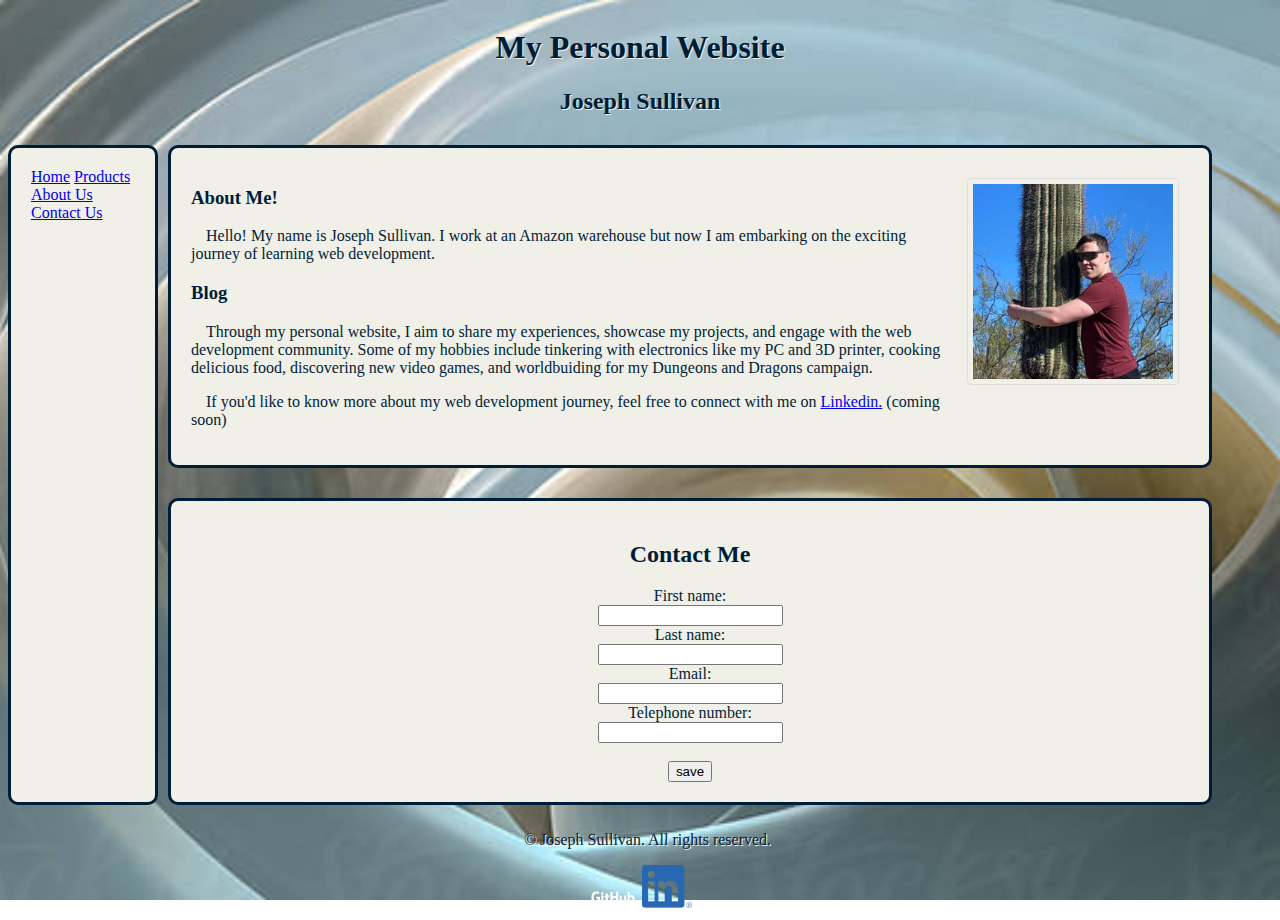
<file: index.html>
<!DOCTYPE html>
<html lang="en">
<head>
  <meta charset="UTF-8">
  <meta name="viewport" content="width=device-width, initial-scale=1.0">
  <title>Personal Webpage</title>
  <link rel="stylesheet" href="css/home.css">
</head>
<body>
  <header>
    <h1>My Personal Website</h1>
    <h2>Joseph Sullivan</h2>
  </header>
  <nav>
    <a class="active" href="index.html">Home</a>
    <a href="products/products.html">Products</a>
    <a href="about-us.html">About Us</a>
    <a href="contact-us.html">Contact Us</a>
  </nav>
  <main>
    <div id="articles">
      <img id="cactus-hug" src="media/img/cactus-hug.jpg">
      <h3>About Me!</h3>
      <section><p>Hello! My name is Joseph Sullivan. I work at an Amazon warehouse but now I am embarking on the exciting journey of learning web development.</p></section>
      <article>
        <h3>Blog</h3>
        <p>Through my personal website, I aim to share my experiences, showcase my projects, and engage with the web development community. Some of my hobbies include tinkering with electronics like my PC and 3D printer, cooking delicious food, discovering new video games, and worldbuiding for my Dungeons and Dragons campaign.</p>
        <p>If you'd like to know more about my web development journey, feel free to connect with me on <a href="https://www.linkedin.com/">Linkedin.</a> (coming soon)</p>
      </article>
    </div>
    <div id="form">
      <h2>Contact Me</h2>
      <form>
        <label for="fname">First name:</label><br>
        <input type="text" id="fname" name="fname"><br>
        
        <label for="lname">Last name:</label><br>
        <input type="text" id="lname" name="lname"><br>
        
        <label for="email">Email:</label><br>
        <input type="text" id="fname" name="fname"><br>
        
        <label for="lname">Telephone number:</label><br>
        <input type="text" id="lname" name="lname"><br><br>

        <input type="submit" value="save">
      </form>
    </div>
  </main>
  <footer>
    <p id="copyright">&copy Joseph Sullivan. All rights reserved.</p>
    <img class="media" src="media/img/GitHub_Logo_White.png" alt="GitHub">
    <img class="media" src="media/img/LI-In-Bug.png" alt="LinkedIn">
  </footer>
</body>
</html>
</file>
<file: css/home.css>
body{
    background: url('../media/img/blue-background.jpg') no-repeat center center fixed;
    -webkit-background-size: cover;
    -moz-background-size: cover;
    -o-background-size: cover;
    background-size: cover;
    font-family: "Helvetica, sans-serif";
    color: #001D37;
    text-shadow: 1px 1px #F1F0E8;
    display: grid;
    grid-template-columns: 150px 1fr 50px;
    grid-template-rows: auto;
    column-gap: 10px;
    row-gap: 10px;
    grid-template-areas: 
      "header header header"
      "nav main sidebar"
      "footer footer footer";
  }
  
  header{
    grid-area: header;
  }
  
  nav{
    grid-area: nav;
  }
  
  main{
    grid-area: main;
  }
  
  footer{
    grid-area: footer;
  }
  
  h1{
    text-align: center;
  }
  
  h2{
    text-align: center;
  }
  
  nav{
    background-color: #F1F0E8;
    padding: 20px;
    border-style: solid;
    border-radius: 10px;
  }
  
  #articles{
    background-color: #F1F0E8;
    padding: 20px;
    border-style: solid;
    border-radius: 10px;
  }
  
  #cactus-hug{
    margin: 10px;
    border: 1px solid #ddd;
    border-radius: 4px;
    padding: 5px;
    width: 200px;
    float: right;
  }
  
  #form{
    text-align: center;
    background-color: #F1F0E8;
    padding: 20px;
    border-style: solid;
    border-radius: 10px;
    margin-top: 30px;
  }
  
  p{
    text-indent: 15px;
  }
  
  a:hover {
    color:blueviolet;
  }
  
  .media{
    width: 50px;
    justify-self: start;
  }
  
  footer{
    text-align: center;
  }
  
  @media screen and (max-width: 600px) {
    #cactus-hug{
      margin: 10px;
      border: 1px solid #ddd;
      border-radius: 4px;
      padding: 5px;
      width: 200px;
      float: none;
    }
  }
</file>
